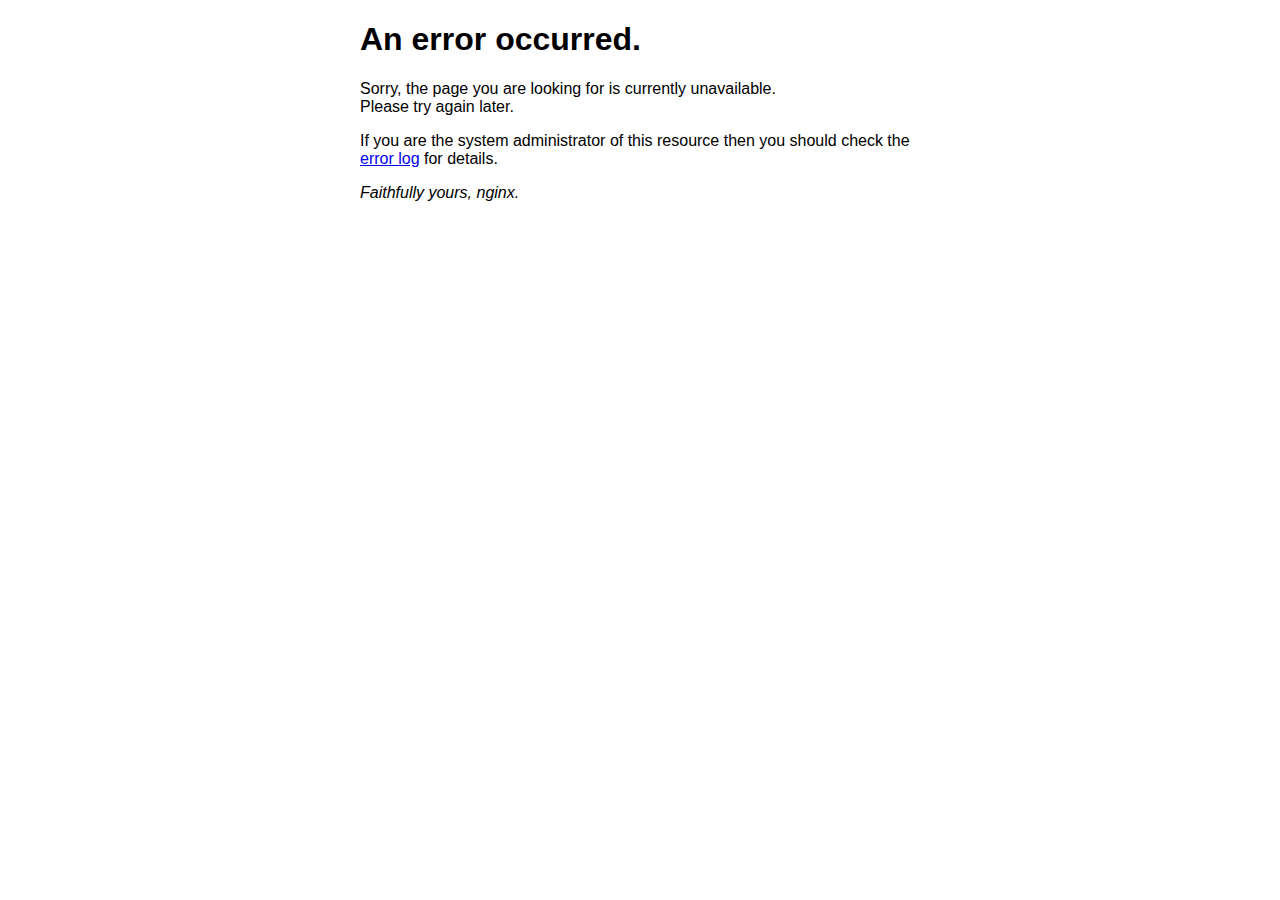
<file: clm/50x.html>
<!DOCTYPE html>
<html>
<head>
<title>Error</title>
<style>
    body {
        width: 35em;
        margin: 0 auto;
        font-family: Tahoma, Verdana, Arial, sans-serif;
    }
</style>
</head>
<body>
<h1>An error occurred.</h1>
<p>Sorry, the page you are looking for is currently unavailable.<br/>
Please try again later.</p>
<p>If you are the system administrator of this resource then you should check
the <a href="http://nginx.org/r/error_log">error log</a> for details.</p>
<p><em>Faithfully yours, nginx.</em></p>
</body>
</html>
</file>
